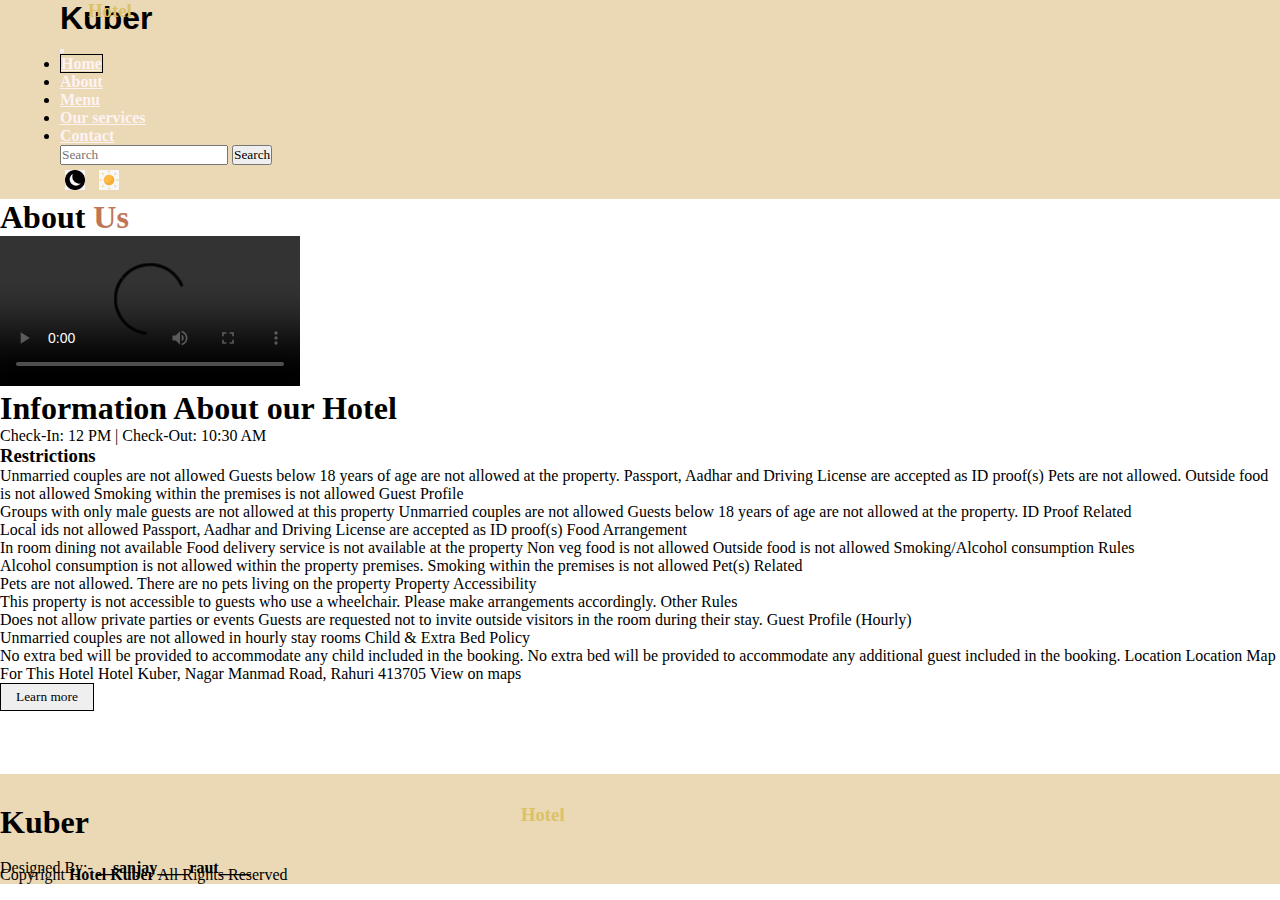
<file: about.html>
<!DOCTYPE html>
<html lang="en">

<head>
  <meta charset="utf-8">
  <meta name="viewport" content="width=device-width, initial-scale=1">

  <!-- Bootstrap CSS -->
  <link href="https://cdn.jsdelivr.net/npm/bootstrap@5.0.2/dist/css/bootstrap.min.css" rel="stylesheet"
    integrity="sha384-EVSTQN3/azprG1Anm3QDgpJLIm9Nao0Yz1ztcQTwFspd3yD65VohhpuuCOmLASjC" crossorigin="anonymous">


  <title>Kuber hotel ---</title>
  <link rel="stylesheet" href="style.css">
  <link rel="stylesheet" href="https://cdnjs.cloudflare.com/ajax/libs/font-awesome/6.5.1/css/all.min.css"
    integrity="sha512-DTOQO9RWCH3ppGqcWaEA1BIZOC6xxalwEsw9c2QQeAIftl+Vegovlnee1c9QX4TctnWMn13TZye+giMm8e2LwA=="
    crossorigin="anonymous" referrerpolicy="no-referrer">

</head>

<body class="body">

  <nav class="navbar navbar-expand-lg navbar-light ">
    <div class="container-fluid p-1">
      <div class="logo">
        <H3 class="Cafe mb-0 mt-0 py-0"
          style="position: absolute;left: 88px; color: rgb(219, 194, 101); font-weight: 600;">Hotel</H3>
        <H1 class=" mb-0 mt-3" style="font-weight: 600;  font-family: Verdana, Geneva, Tahoma, sans-serif;">Kuber</H1>
      </div>
      <button class="navbar-toggler" type="button" data-bs-toggle="collapse" data-bs-target="#navbarSupportedContent"
        aria-controls="navbarSupportedContent" aria-expanded="False" aria-label="Toggle navigation">
        <span> <i class="fa-solid fa-bars" style="color: white; size: 20px;"></i></span>
      </button>
      <div class="collapse navbar-collapse mx-4" id="navbarSupportedContent">
        <ul class="navbar-nav me-auto mb-2 mb-lg-0">
          <li class="nav-item mx-1">
            <a class="nav-link active" aria-current="page" href="index.html">Home</a>
          </li>
          <li class="nav-item mx-1">
            <a class="nav-link" href="about.html">About</a>
          </li>
          <li class="nav-item mx-1">
            <a class="nav-link" href="menu.html">Menu</a>
          </li>

          <li class="nav-item mx-1">
            <a class="nav-link" href="Ourservices.html">Our services</a>
          </li>
          <li class="nav-item mx-1">
            <a class="nav-link" href="contact.html">Contact</a>
          </li>
        </ul>
        <form class="d-flex">
          <input class="form-control me-2" type="search" placeholder="Search" aria-label="Search">
          <button class=" search-btn btn btn-outline-light" type="submit">Search</button>
        </form>
        <div>
          <img src="./imgs/moon.jpeg" height="20" style="margin: 5px; cursor: pointer;" class="theme-icon dark-theme"
            id="dark" onclick="darkmode()" />
          <img src="./imgs/day-mode.jpeg" height="20" style="margin: 5px; cursor: pointer;"
            class="theme-icon light-theme" id="light" onclick="lightmode()" />
        </div>
      </div>
    </div>
    </div>
    </div>
  </nav>


    <section id="about" style="background-color: #fff">
        <div class="container">
          <div class="row">
            <div class="col-lg-12">
              <h1 class="text-center pt-5 pb-3 display-5">About <span style="color:#BE7656;">Us</span></h1>
            </div>
            <div class="col-lg-6"> <video src=" C:\Users\shahaji waditke\Desktop\Kuber-Hotel\WhatsApp Video 2024-05-14 at 17.02.06_d62b7893.mp4 " controls></video></div>
            <div class="col-lg-5 mt-">
              <h1>Information About our Hotel</h1>
              <p>
                Check-In: 12 PM  |  

                Check-Out: 10:30 AM  </p>
                <p>
                <h3>Restrictions</h3>
                
                Unmarried couples are not allowed
                Guests below 18 years of age are not allowed at the property.
                Passport, Aadhar and Driving License are accepted as ID proof(s)
                Pets are not allowed.
                Outside food is not allowed
                Smoking within the premises is not allowed
                Guest Profile</p>
                <p>
                Groups with only male guests are not allowed at this property
                Unmarried couples are not allowed
                Guests below 18 years of age are not allowed at the property.
                ID Proof Related</p>
                
                <p>Local ids not allowed
                Passport, Aadhar and Driving License are accepted as ID proof(s)
                Food Arrangement</p>
                
                <p>In room dining not available
                Food delivery service is not available at the property
                Non veg food is not allowed
                Outside food is not allowed
                Smoking/Alcohol consumption Rules</p>
               <p>
                Alcohol consumption is not allowed within the property premises.
                Smoking within the premises is not allowed
                Pet(s) Related</p> 
                
               <p> Pets are not allowed.
                There are no pets living on the property
                Property Accessibility</p> 
                <p>
                This property is not accessible to guests who use a wheelchair. Please make arrangements accordingly.
                Other Rules</p> 
                <p>
                Does not allow private parties or events
                Guests are requested not to invite outside visitors in the room during their stay.
                Guest Profile (Hourly)</p> 
                <p>
                Unmarried couples are not allowed in hourly stay rooms
                Child & Extra Bed Policy</p> 
               <p> 
                No extra bed will be provided to accommodate any child included in the booking.
                No extra bed will be provided to accommodate any additional guest included in the booking.
                Location
                Location Map For This Hotel
                Hotel Kuber, Nagar Manmad Road, Rahuri 413705  View on maps
              </p>
              <button class="about-btn mt-2">Learn more</button>
            </div>
          </div>
        </div>
    
      </section>
      <section id="footer" style="background-color:  #ebd8b5;">
        <div class="container" style="position: relative;" >
          <div class="row d-flex justify-content-center">
            <div class="col-lg-6 text-center">
              <div class="logo">
                <H3 class="Cafe mb-0 mt-0 py-0" 
                style="position: absolute;left: 40.7vw; top:0px; color: rgb(219, 194, 101); font-weight: 600;">Hotel</H3>
                <H1 class=" mb-0 mt-3" style="font-weight: 600;">Kuber</H1>
               </div>
                <div class="icons pt-2" >
                  <i class="fa-brands fa-twitter  bg-dark" style="color: white; padding: 8px; border-radius: 7px; cursor: pointer;"></i>
                  <i class="fa-brands fa-instagram bg-dark" style="color: white; padding: 8px; border-radius: 7px; cursor: pointer;"></i>
                  <i class="fa-brands fa-facebook bg-dark" style="color: white; padding: 8px; border-radius: 7px; cursor: pointer;"></i>
                  <i class="fa-solid fa-envelope bg-dark" style="color: white; padding: 8px; border-radius: 7px; cursor: pointer;"></i>
                  <i class="fa-brands fa-pinterest bg-dark" style="color: white; padding: 8px; border-radius: 7px; cursor: pointer;"></i>
                </div>
                <p class=" pt-2">Designed By:- <strong>__sanjay____raut____</strong></p>
                <p class="small" style="margin-top: -11px;"> <i class="fa-regular fa-copyright"></i> Copyright <strong style="cursor: pointer;">Hotel Kuber</strong> All Rights Reserved</p>
            </div>
          </div>
        </div>
      </section>
    
    
      <script src=" https://cdn.jsdelivr.net/npm/bootstrap@5.0.2/dist/js/bootstrap.bundle.min.js"
        integrity="sha384-MrcW6ZMFYlzcLA8Nl+NtUVF0sA7MsXsP1UyJoMp4YLEuNSfAP+JcXn/tWtIaxVXM" crossorigin="anonymous">
        </script>
        <script src=" C:\Users\shahaji waditke\Desktop\Kuber-Hotel\java.js"></script>
    </body>
    
    </html>
</file>
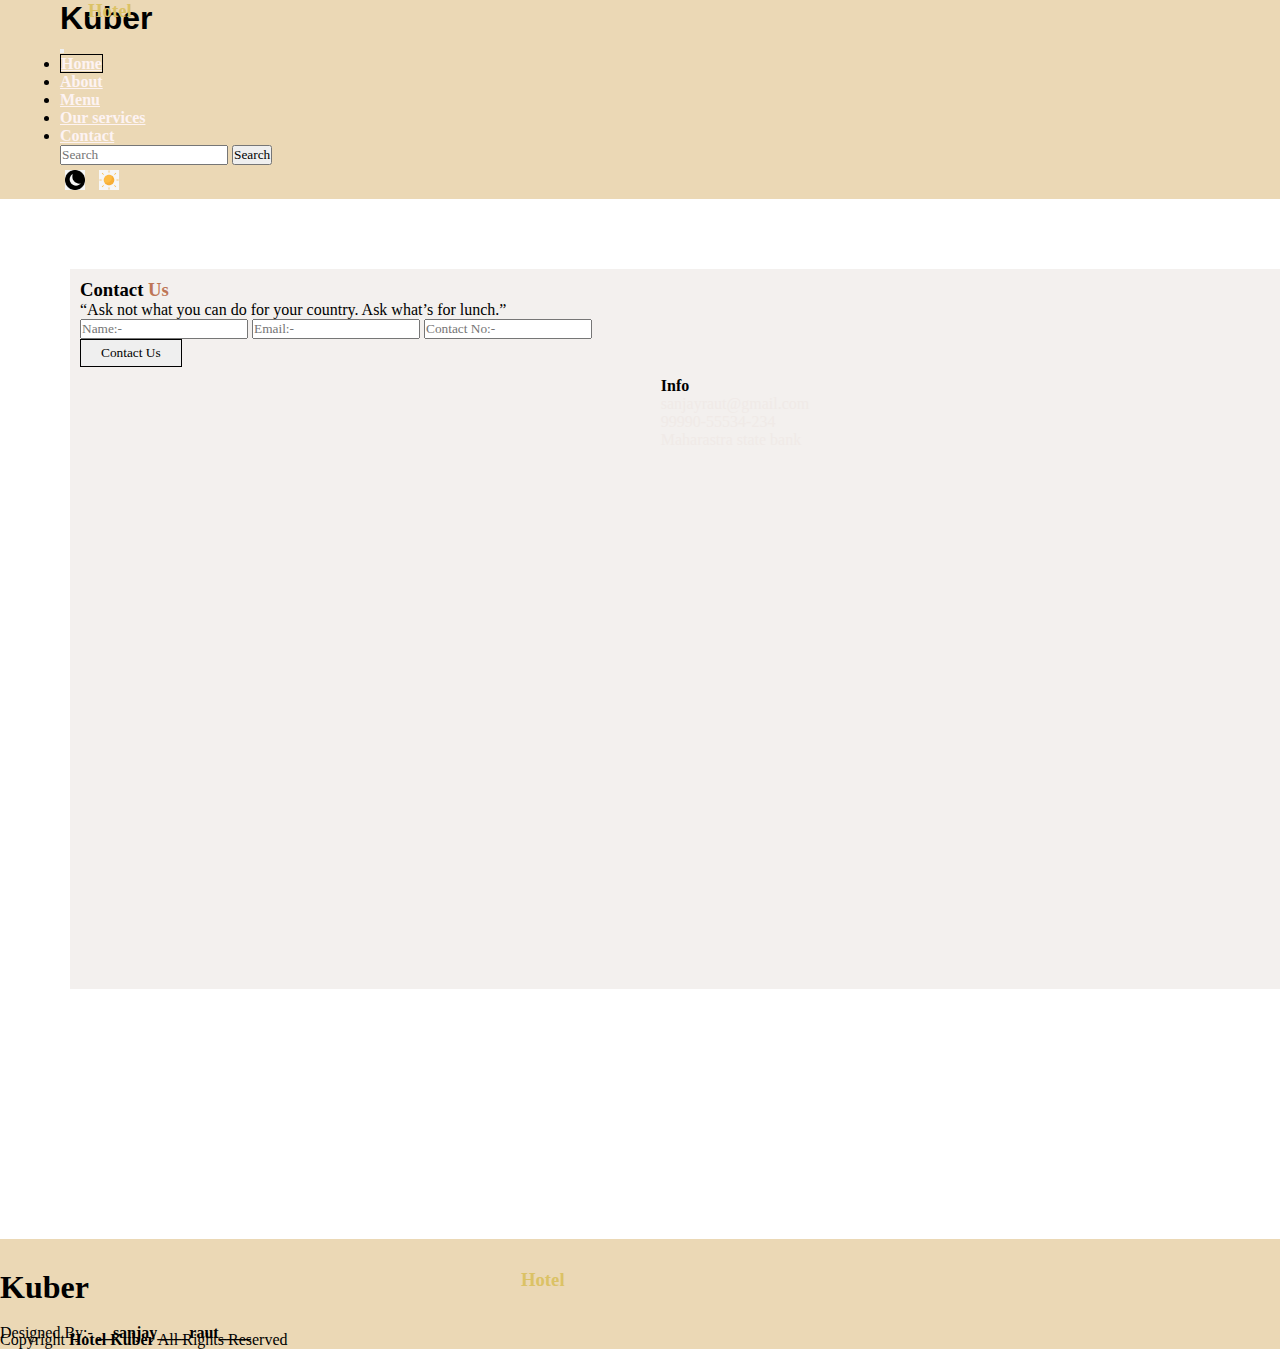
<file: contact.html>
<!DOCTYPE html>
<html lang="en">

<head>
  <meta charset="utf-8">
  <meta name="viewport" content="width=device-width, initial-scale=1">

  <!-- Bootstrap CSS -->
  <link href="https://cdn.jsdelivr.net/npm/bootstrap@5.0.2/dist/css/bootstrap.min.css" rel="stylesheet"
    integrity="sha384-EVSTQN3/azprG1Anm3QDgpJLIm9Nao0Yz1ztcQTwFspd3yD65VohhpuuCOmLASjC" crossorigin="anonymous">


  <title>Kuber hotel ---</title>
  <link rel="stylesheet" href="style.css">
  <link rel="stylesheet" href="https://cdnjs.cloudflare.com/ajax/libs/font-awesome/6.5.1/css/all.min.css"
    integrity="sha512-DTOQO9RWCH3ppGqcWaEA1BIZOC6xxalwEsw9c2QQeAIftl+Vegovlnee1c9QX4TctnWMn13TZye+giMm8e2LwA=="
    crossorigin="anonymous" referrerpolicy="no-referrer">

</head>

<body class="body">

  <nav class="navbar navbar-expand-lg navbar-light ">
    <div class="container-fluid p-1">
      <div class="logo">
        <H3 class="Cafe mb-0 mt-0 py-0"
          style="position: absolute;left: 88px; color: rgb(219, 194, 101); font-weight: 600;">Hotel</H3>
        <H1 class=" mb-0 mt-3" style="font-weight: 600;  font-family: Verdana, Geneva, Tahoma, sans-serif;">Kuber</H1>
      </div>
      <button class="navbar-toggler" type="button" data-bs-toggle="collapse" data-bs-target="#navbarSupportedContent"
        aria-controls="navbarSupportedContent" aria-expanded="False" aria-label="Toggle navigation">
        <span> <i class="fa-solid fa-bars" style="color: white; size: 20px;"></i></span>
      </button>
      <div class="collapse navbar-collapse mx-4" id="navbarSupportedContent">
        <ul class="navbar-nav me-auto mb-2 mb-lg-0">
          <li class="nav-item mx-1">
            <a class="nav-link active" aria-current="page" href="index.html">Home</a>
          </li>
          <li class="nav-item mx-1">
            <a class="nav-link" href="about.html">About</a>
          </li>
          <li class="nav-item mx-1">
            <a class="nav-link" href="menu.html">Menu</a>
          </li>

          <li class="nav-item mx-1">
            <a class="nav-link" href="Ourservices.html">Our services</a>
          </li>
          <li class="nav-item mx-1">
            <a class="nav-link" href="contact.html">Contact</a>
          </li>
         
        </ul>
        <form class="d-flex">
          <input class="form-control me-2" type="search" placeholder="Search" aria-label="Search">
          <button class=" search-btn btn btn-outline-light" type="submit">Search</button>
        </form>
        <div>
          <img src="./imgs/moon.jpeg" height="20" style="margin: 5px; cursor: pointer;" class="theme-icon dark-theme"
            id="dark" onclick="darkmode()" />
          <img src="./imgs/day-mode.jpeg" height="20" style="margin: 5px; cursor: pointer;"
            class="theme-icon light-theme" id="light" onclick="lightmode()" />
        </div>
      </div>
    </div>
    </div>
    </div>
  </nav>


<body>
<section id="contact">
    <div class="container">
      <div class="row ">
        <div class="col-lg-7" style="padding: 10px;" id="col1">
          <h3 class="mt-5">Contact <span style="color:  #BE7656;">Us</span></h3>
          <p>“Ask not what you can do for your country. Ask what’s for lunch.”</p>
         <div class="inp"> <input type="text" placeholder="Name:-" id="name" class="form-control mb-2" aria-label="default input example">
          <input type="text" placeholder="Email:-" id="email" class="form-control mb-2" aria-label="default input example" >
          <input type="number" placeholder="Contact No:-" id="phone" class="form-control mb-2" aria-label="default input example" ></div>
          <button class=" btn contact-btn mt-3" style="border: 1px solid black; padding: 5px 20px;" id="contact-list" onclick="submit()"> Contact Us</button>
        </div>
        <div class="col-lg-4 mt-5 bg-dark p-5 "style="display: flex; flex-direction: column;justify-self:center; " id="contact-black">
             <h4 class="text-white">Info</h4>
            <a href="#" style="text-decoration: none; color: #F0EAE7;"> <i class="fa-solid fa-envelope-circle-check"></i> sanjayraut@gmail.com</a>
            <a href="#" style="text-decoration: none; color: #F0EAE7;"> <i class="fa-solid fa-phone"></i> 99990-55534-234</a>
            <a href="#" style="text-decoration: none; color: #F0EAE7;"> <i class="fa-solid fa-phone"></i> Maharastra state bank</a>
        </div>
      </div>
    </div>
  </section>
  <section id="footer" style="background-color:  #ebd8b5;">
    <div class="container" style="position: relative;" >
      <div class="row d-flex justify-content-center">
        <div class="col-lg-6 text-center">
          <div class="logo">
            <H3 class="Cafe mb-0 mt-0 py-0" 
            style="position: absolute;left: 40.7vw; top:0px; color: rgb(219, 194, 101); font-weight: 600;">Hotel</H3>
            <H1 class=" mb-0 mt-3" style="font-weight: 600;">Kuber</H1>
           </div>
            <div class="icons pt-2" >
              <i class="fa-brands fa-twitter  bg-dark" style="color: white; padding: 8px; border-radius: 7px; cursor: pointer;"></i>
              <i class="fa-brands fa-instagram bg-dark" style="color: white; padding: 8px; border-radius: 7px; cursor: pointer;"></i>
              <i class="fa-brands fa-facebook bg-dark" style="color: white; padding: 8px; border-radius: 7px; cursor: pointer;"></i>
              <i class="fa-solid fa-envelope bg-dark" style="color: white; padding: 8px; border-radius: 7px; cursor: pointer;"></i>
              <i class="fa-brands fa-pinterest bg-dark" style="color: white; padding: 8px; border-radius: 7px; cursor: pointer;"></i>
            </div>
            <p class=" pt-2">Designed By:- <strong>__sanjay____raut____</strong></p>
            <p class="small" style="margin-top: -11px;"> <i class="fa-regular fa-copyright"></i> Copyright <strong style="cursor: pointer;">Hotel Kuber</strong> All Rights Reserved</p>
        </div>
      </div>
    </div>
  </section>


  <script src=" https://cdn.jsdelivr.net/npm/bootstrap@5.0.2/dist/js/bootstrap.bundle.min.js"
    integrity="sha384-MrcW6ZMFYlzcLA8Nl+NtUVF0sA7MsXsP1UyJoMp4YLEuNSfAP+JcXn/tWtIaxVXM" crossorigin="anonymous">
    </script>
    <script src=" C:\Users\shahaji waditke\Desktop\Kuber-Hotel\java.js"></script>
</body>

</html>




</body>
</file>
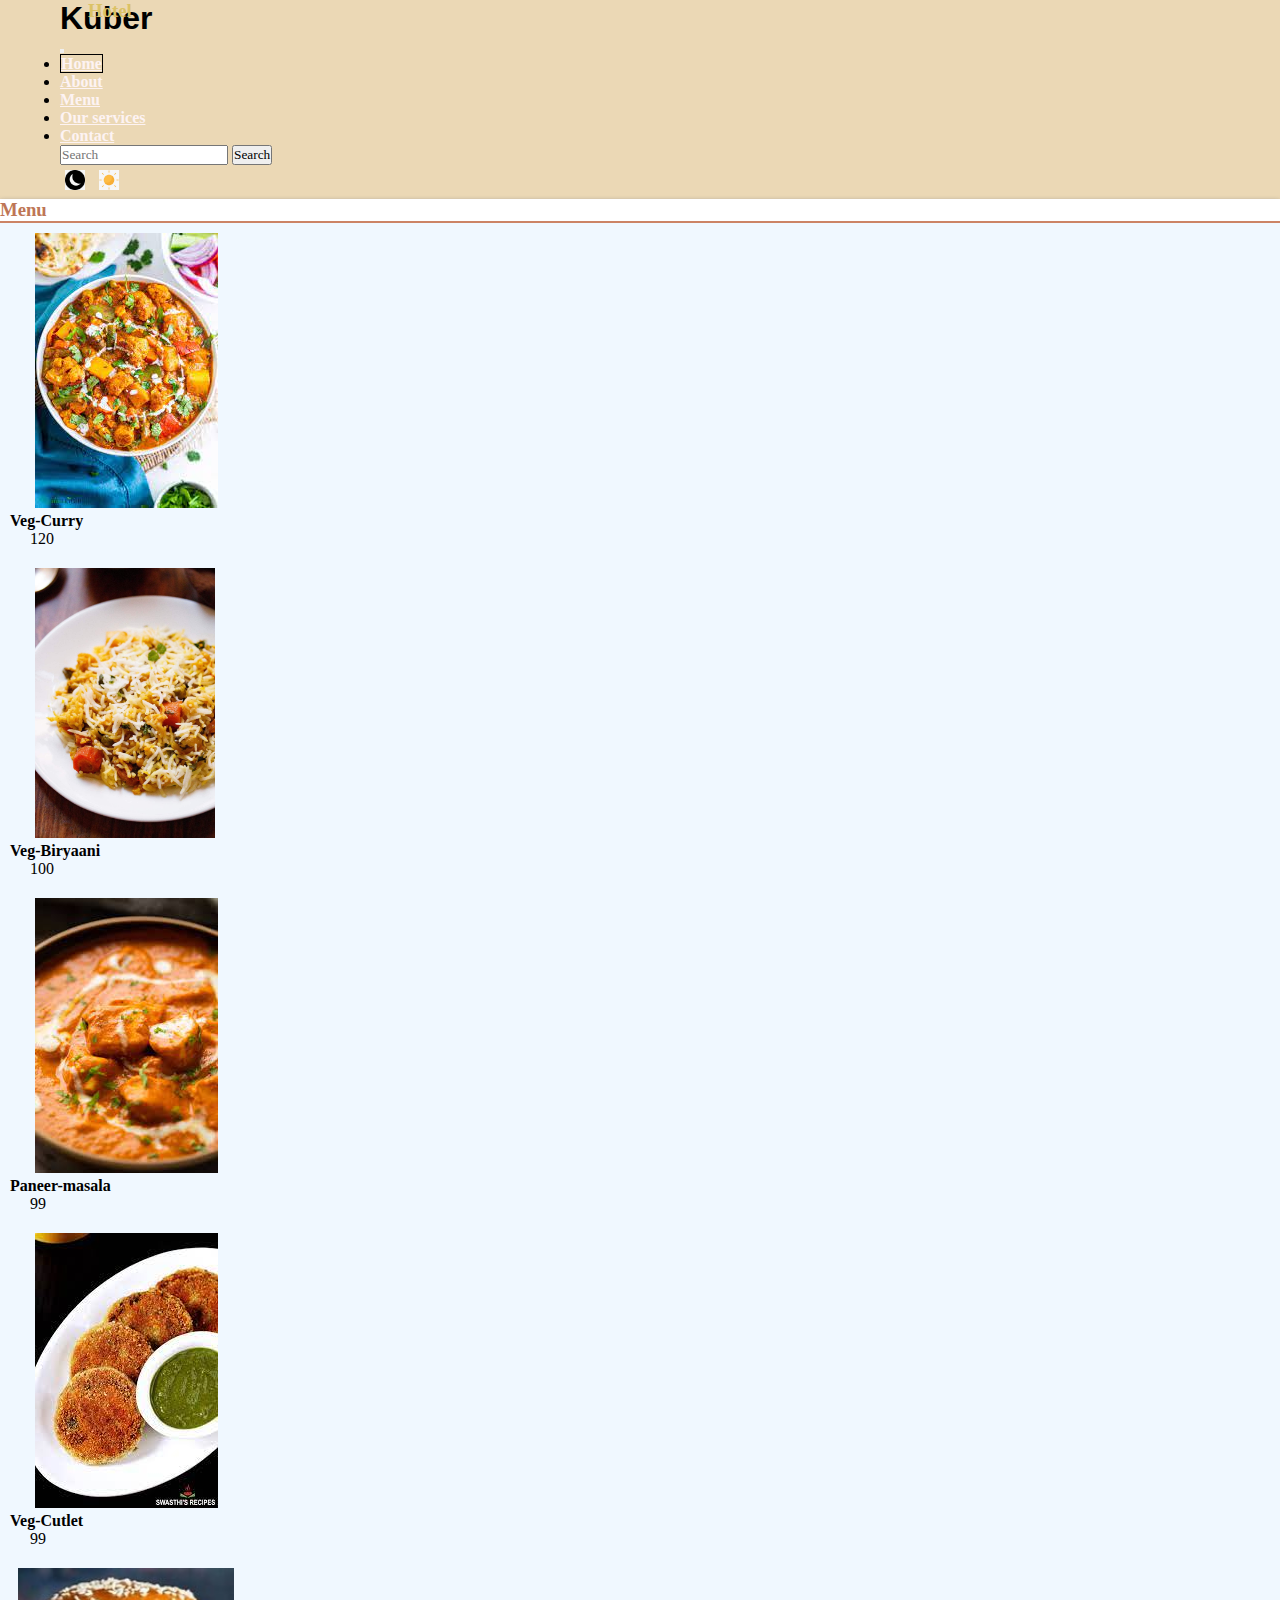
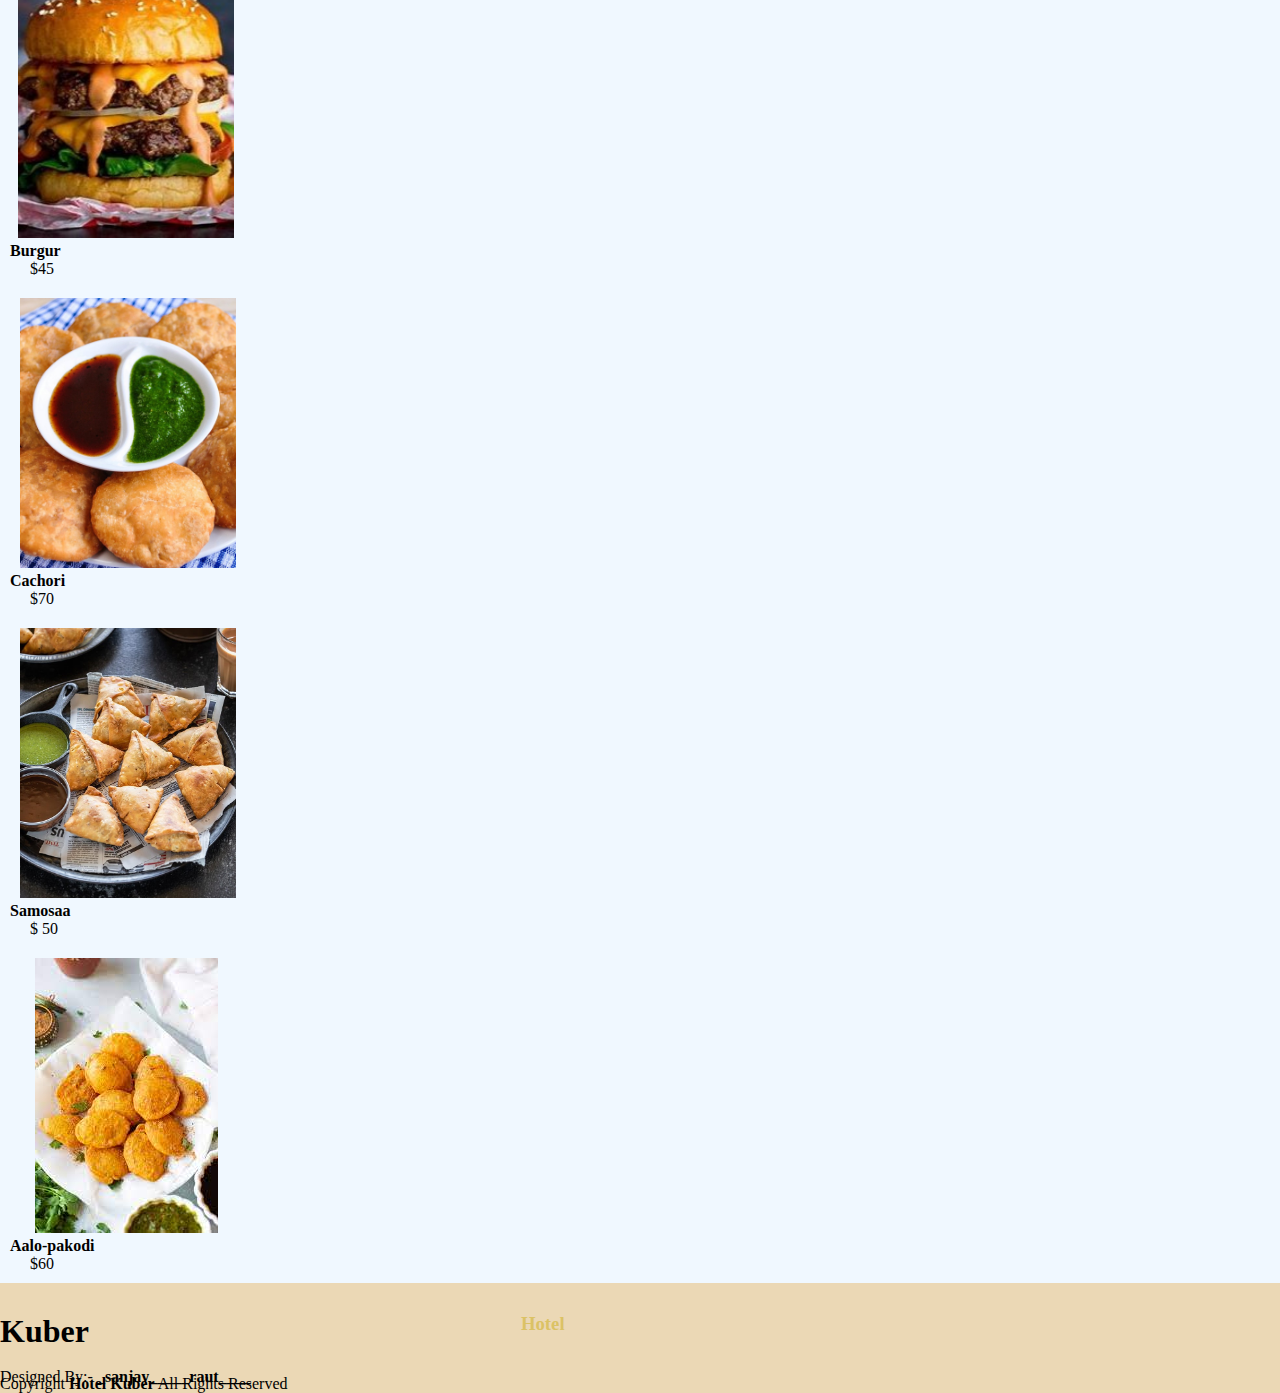
<file: menu.html>
<!DOCTYPE html>
<html lang="en">

<head>
  <meta charset="utf-8">
  <meta name="viewport" content="width=device-width, initial-scale=1">

  <!-- Bootstrap CSS -->
  <link href="https://cdn.jsdelivr.net/npm/bootstrap@5.0.2/dist/css/bootstrap.min.css" rel="stylesheet"
    integrity="sha384-EVSTQN3/azprG1Anm3QDgpJLIm9Nao0Yz1ztcQTwFspd3yD65VohhpuuCOmLASjC" crossorigin="anonymous">


  <title>Kuber hotel ---</title>
  <link rel="stylesheet" href="style.css">
  <link rel="stylesheet" href="https://cdnjs.cloudflare.com/ajax/libs/font-awesome/6.5.1/css/all.min.css"
    integrity="sha512-DTOQO9RWCH3ppGqcWaEA1BIZOC6xxalwEsw9c2QQeAIftl+Vegovlnee1c9QX4TctnWMn13TZye+giMm8e2LwA=="
    crossorigin="anonymous" referrerpolicy="no-referrer">

</head>

<body class="body">
  <nav class="navbar navbar-expand-lg navbar-light ">
    <div class="container-fluid p-1">
      <div class="logo">
        <H3 class="Cafe mb-0 mt-0 py-0"
          style="position: absolute;left: 88px; color: rgb(219, 194, 101); font-weight: 600;">Hotel</H3>
        <H1 class=" mb-0 mt-3" style="font-weight: 600;  font-family: Verdana, Geneva, Tahoma, sans-serif;">Kuber</H1>
      </div>
      <button class="navbar-toggler" type="button" data-bs-toggle="collapse" data-bs-target="#navbarSupportedContent"
        aria-controls="navbarSupportedContent" aria-expanded="False" aria-label="Toggle navigation">
        <span> <i class="fa-solid fa-bars" style="color: white; size: 20px;"></i></span>
      </button>
      <div class="collapse navbar-collapse mx-4" id="navbarSupportedContent">
        <ul class="navbar-nav me-auto mb-2 mb-lg-0">
          <li class="nav-item mx-1">
            <a class="nav-link active" aria-current="page" href="index.html">Home</a>
          </li>
          <li class="nav-item mx-1">
            <a class="nav-link" href="about.html">About</a>
          </li>
          <li class="nav-item mx-1">
            <a class="nav-link" href="menu.html">Menu</a>
          </li>

          <li class="nav-item mx-1">
            <a class="nav-link" href="Ourservices.html">Our services</a>
          </li>
          <li class="nav-item mx-1">
            <a class="nav-link" href="contact.html">Contact</a>
          </li>
        </ul>
        <form class="d-flex">
          <input class="form-control me-2" type="search" placeholder="Search" aria-label="Search">
          <button class=" search-btn btn btn-outline-light" type="submit">Search</button>
        </form>
        <div>
          <img src="./imgs/moon.jpeg" height="20" style="margin: 5px; cursor: pointer;" class="theme-icon dark-theme"
            id="dark" onclick="darkmode()" />
          <img src="./imgs/day-mode.jpeg" height="20" style="margin: 5px; cursor: pointer;"
            class="theme-icon light-theme" id="light" onclick="lightmode()" />
        </div>
      </div>
    </div>
    </div>
    </div>
  </nav>
  
  <section id="menu" style=" box-shadow: 0px 2px 5px gray;">

    <div class="container">
      <div class="row">
        <div class="col-lg-12">
          <H3 class="text-center display-5 mt-5" style="color: #BE7656;">Menu</H3>
          <div class="line mb-4 " style="background-color:#cc8465; width: 100%; height: 2px;"></div>
        </div>

      </div>
      <div class="row p-3">
        <div class="col-lg-3 col-sm-6 mb-2">
          <div class="menu-card">
            <img src="./imgs/veg/veg-curry.jpeg" style="margin-left: 25px;" class="img-fluid" alt="#">
            <div class="rating text-center" style="color: orange;">
              <i class="fa-solid fa-star"></i>
              <i class="fa-solid fa-star"></i>
              <i class="fa-solid fa-star"></i>
              <i class="fa-solid fa-star"></i>
              <i class="fa-regular fa-star"></i>
            </div>
            <a href="#" style="color: black; text-decoration: none;">
              <h4 class="text-center mb-3 mt-2">Veg-Curry</h4>
            </a>
            <div class="base d-flex">
              <div class="prize"> 120</div>
              <div class="cart" onclick="addtocart()"><i class="fa-solid fa-cart-shopping"></i></div>
            </div>
          </div>
        </div>
        <div class="col-lg-3 col-sm-6 mb-2">
          <div class="menu-card">
            <img src="./imgs/veg/veg biryani.jpg" style="height: 270px; margin-left: 25px;" class="img-fluid" alt="#">
            <div class="rating text-center" style="color: orange;">
              <i class="fa-solid fa-star"></i>
              <i class="fa-solid fa-star"></i>
              <i class="fa-solid fa-star"></i>
              <i class="fa-solid fa-star"></i>
              <i class="fa-regular fa-star"></i>
            </div>
            <a href="#" style="color: black; text-decoration: none;">
              <h4 class="text-center mb-3 mt-2">Veg-Biryaani</h4>
            </a>
            <div class="base d-flex">
              <div class="prize"> 100 </div>
              <div class="cart" onclick="addtocart()"><i class="fa-solid fa-cart-shopping"></i></div>
            </div>
          </div>
        </div>
        <div class="col-lg-3 col-sm-6 mb-2">
          <div class="menu-card">
            <img src="imgs/veg/butter-panner-masala.jpeg"  style="margin-left: 25px;" class="img-fluid" alt="#">
            <div class="rating text-center" style="color: orange;">
              <i class="fa-solid fa-star"></i>
              <i class="fa-solid fa-star"></i>
              <i class="fa-solid fa-star"></i>
              <i class="fa-solid fa-star"></i>
              <i class="fa-regular fa-star"></i>
            </div>
            <a href="#" style="color: black; text-decoration: none;">
              <h4 class="text-center mb-3 mt-2">Paneer-masala</h4>
            </a>
            <div class="base d-flex">
              <div class="prize"> 99 </div>
              <div class="cart" onclick="addtocart()"><i class="fa-solid fa-cart-shopping"></i></div>
            </div>
          </div>
        </div>
        <div class="col-lg-3 col-sm-6  mb-2">
          <div class="menu-card">
            <img src="./imgs/veg/veg-cutlet.jpeg" style="margin-left: 25px;" class="img-fluid" alt="#">
            <div class="rating text-center" style="color: orange;">
              <i class="fa-solid fa-star"></i>
              <i class="fa-solid fa-star"></i>
              <i class="fa-solid fa-star"></i>
              <i class="fa-solid fa-star"></i>
              <i class="fa-regular fa-star"></i>
            </div>
            <a href="#" style="color: black; text-decoration: none;">
              <h4 class="text-center mb-3 mt-2">Veg-Cutlet</h4>
            </a>
            <div class="base d-flex">
              <div class="prize"> 99 </div>
              <div class="cart" onclick="addtocart()"><i class="fa-solid fa-cart-shopping"></i></div>
            </div>
          </div>
        </div>
        <div class="col-lg-3 col-sm-6 mt-2">
          <div class="menu-card">
            <img src="./imgs/street-food/BURGER.jpg" style= "height: 270px; margin-left: 8px;" class="img-fluid" alt="#">
            
            <div class="rating text-center" style="color: orange;">
              <i class="fa-solid fa-star"></i>
              <i class="fa-solid fa-star"></i>
              <i class="fa-solid fa-star"></i>
              <i class="fa-solid fa-star"></i>
              <i class="fa-regular fa-star" mt-3></i>
            </div>
            <a href="#" style="color: black; text-decoration: none;">
              <h4 class="text-center mb-3 mt-2">Burgur</h4>
            </a>
            <div class="base d-flex">
              <div class="prize">$45</div>
              <div class="cart" onclick="addtocart()"><i class="fa-solid fa-cart-shopping"></i></div>
            </div>
          </div>
        </div>
        <div class="col-lg-3 col-sm-6 mt-2">
          <div class="menu-card">
            <img src="imgs/street-food/cachori.jpg" style="height: 270px; margin-left: 10px;" class="img-fluid" alt="#">
            <div class="rating text-center" style="color: orange;">
              <i class="fa-solid fa-star"></i>
              <i class="fa-solid fa-star"></i>
              <i class="fa-solid fa-star"></i>
              <i class="fa-solid fa-star"></i>
              <i class="fa-regular fa-star"></i>
            </div>
            <a href="#" style="color: black; text-decoration: none;">
              <h4 class="text-center mb-3 mt-2">Cachori</h4>
            </a>
            <div class="base d-flex">
              <div class="prize">$70</div>
              <div class="cart" onclick="addtocart()"><i class="fa-solid fa-cart-shopping"></i></div>
            </div>
          </div>
        </div>
        <div class="col-lg-3 col-sm-6 mt-2">
          <div class="menu-card">
            <img src="imgs/street-food/samosaa.jpg"  style="height: 270px; margin-left: 10px;" class="img-fluid" alt="#">
            <div class="rating text-center" style="color: orange;">
              <i class="fa-solid fa-star"></i>
              <i class="fa-solid fa-star"></i>
              <i class="fa-solid fa-star"></i>
              <i class="fa-solid fa-star"></i>
              <i class="fa-regular fa-star"></i>
            </div>
            <a href="#" style="color: black; text-decoration: none;">
              <h4 class="text-center mb-3 mt-2">Samosaa</h4>
            </a>
            <div class="base d-flex">
              <div class="prize">$ 50</div>
              <div class="cart" onclick="addtocart()"><i class="fa-solid fa-cart-shopping"></i></div>
            </div>
          </div>
        </div>
        <div class="col-lg-3 col-sm-6 mt-2 mb-5">
          <div class="menu-card">
            <img src="./imgs/veg/aalu-pakodi.jpeg" style="margin-left: 25px;" class="img-fluid" alt="#">
            <div class="rating text-center" style="color: orange;">
              <i class="fa-solid fa-star"></i>
              <i class="fa-solid fa-star"></i>
              <i class="fa-solid fa-star"></i>
              <i class="fa-solid fa-star"></i>
              <i class="fa-regular fa-star"></i>
            </div>
            <a href="#" style="color: black; text-decoration: none;">
              <h4 class="text-center mb-3 mt-2">Aalo-pakodi</h4>
            </a>
            <div class="base d-flex">
              <div class="prize">$60</div>
              <div class="cart" onclick="addtocart()"><i class="fa-solid fa-cart-shopping"></i></div>
            </div>
          </div>
        </div>
      </div>
    </div>
  </section>
  <section id="footer" style="background-color:   #ebd8b5;">
    <div class="container" style="position: relative;">
      <div class="row d-flex justify-content-center">
        <div class="col-lg-6 text-center">
          <div class="logo">
            <H3 class="Cafe mb-0 mt-0 py-0"
              style="position: absolute;left: 40.7vw; top:0px; color: rgb(219, 194, 101); font-weight: 600;">Hotel</H3>
            <H1 class=" mb-0 mt-3" style="font-weight: 600;">Kuber</H1>
          </div>
          <div class="icons pt-2">
            <i class="fa-brands fa-twitter  bg-dark"
              style="color: white; padding: 8px; border-radius: 7px; cursor: pointer;"></i>
            <i class="fa-brands fa-instagram bg-dark"
              style="color: white; padding: 8px; border-radius: 7px; cursor: pointer;"></i>
            <i class="fa-brands fa-facebook bg-dark"
              style="color: white; padding: 8px; border-radius: 7px; cursor: pointer;"></i>
            <i class="fa-solid fa-envelope bg-dark"
              style="color: white; padding: 8px; border-radius: 7px; cursor: pointer;"></i>
            <i class="fa-brands fa-pinterest bg-dark"
              style="color: white; padding: 8px; border-radius: 7px; cursor: pointer;"></i>
          </div>
          <p class=" pt-2">Designed By:- <strong>_sanjay_____raut____</strong></p>
          <p class="small" style="margin-top: -11px;"> <i class="fa-regular fa-copyright"></i> Copyright <strong
              style="cursor: pointer;">Hotel Kuber</strong> All Rights Reserved</p>
        </div>
      </div>
    </div>
  </section>

  <script src=" https://cdn.jsdelivr.net/npm/bootstrap@5.0.2/dist/js/bootstrap.bundle.min.js"
    integrity="sha384-MrcW6ZMFYlzcLA8Nl+NtUVF0sA7MsXsP1UyJoMp4YLEuNSfAP+JcXn/tWtIaxVXM" crossorigin="anonymous">
    </script>
  <script src="C:\Users\shahaji waditke\Desktop\Kuber-Hotel\java.js "></script>
</body>

</html>
</file>
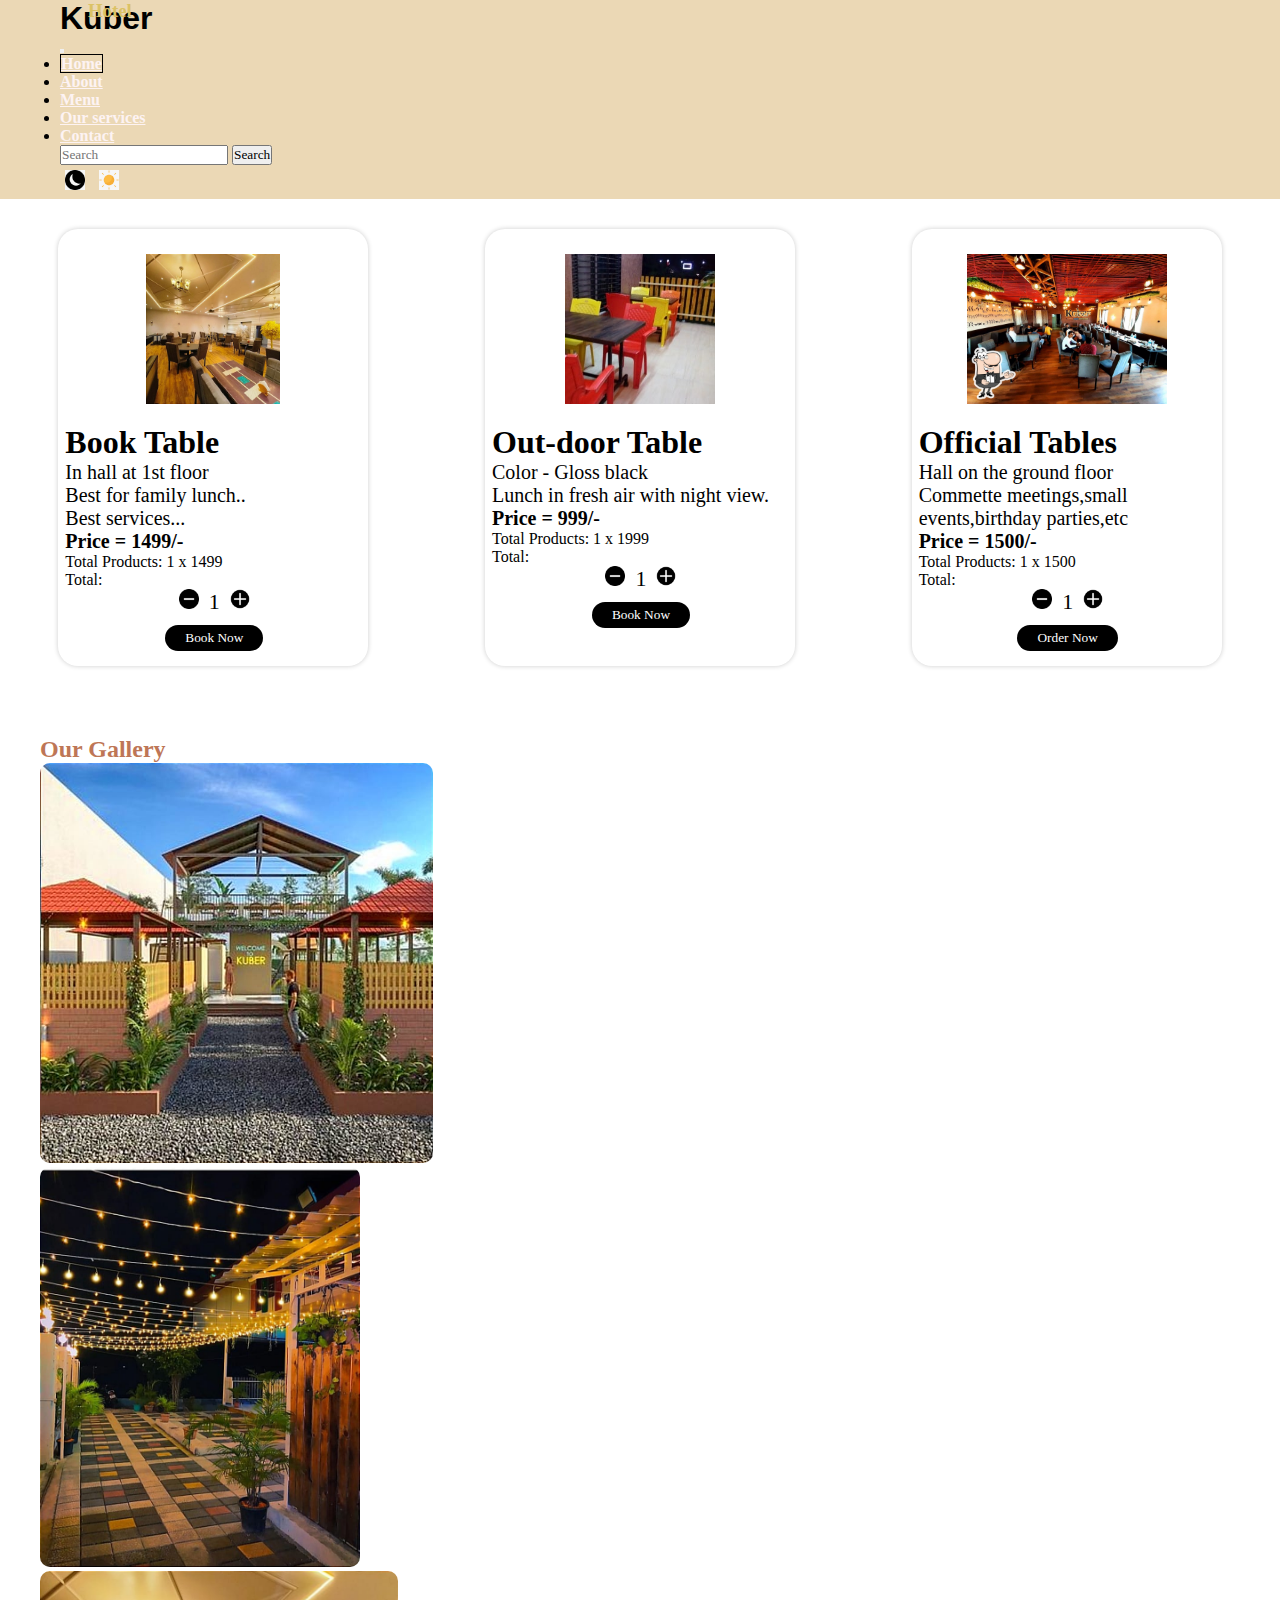
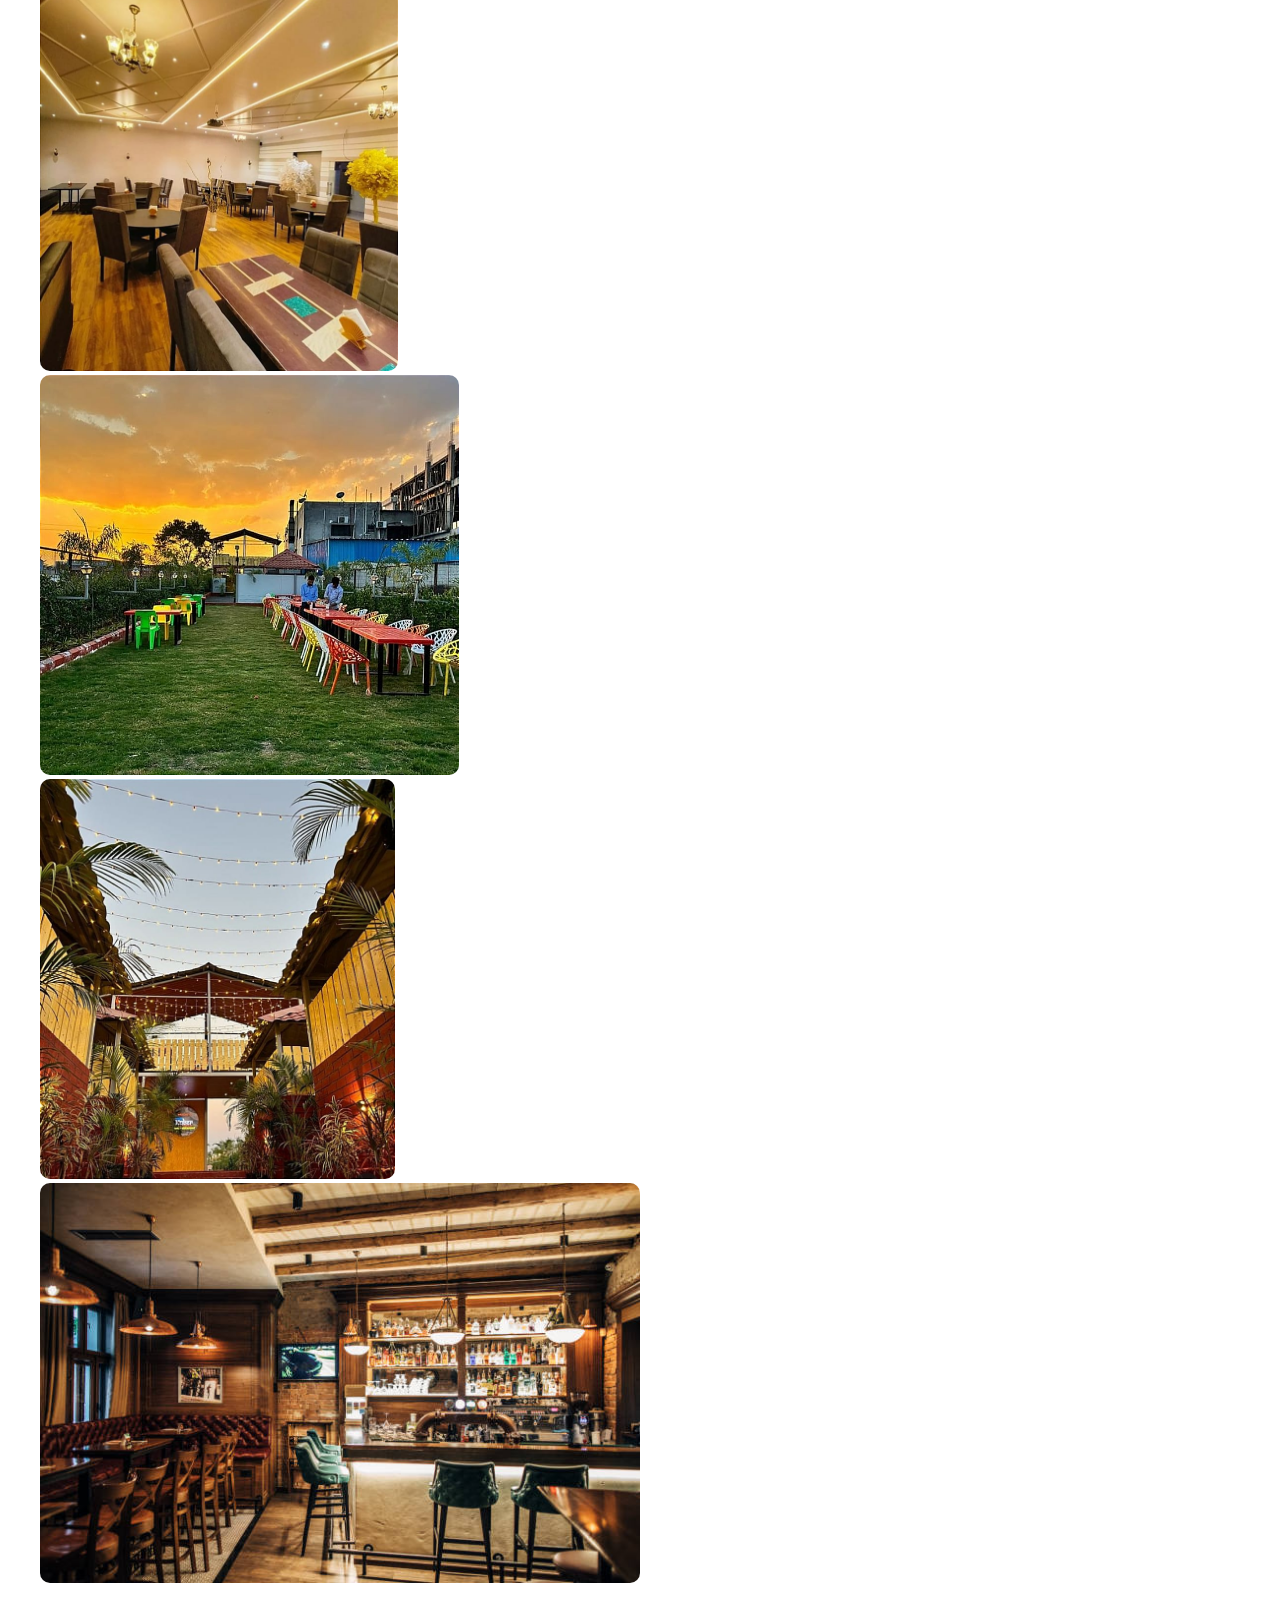
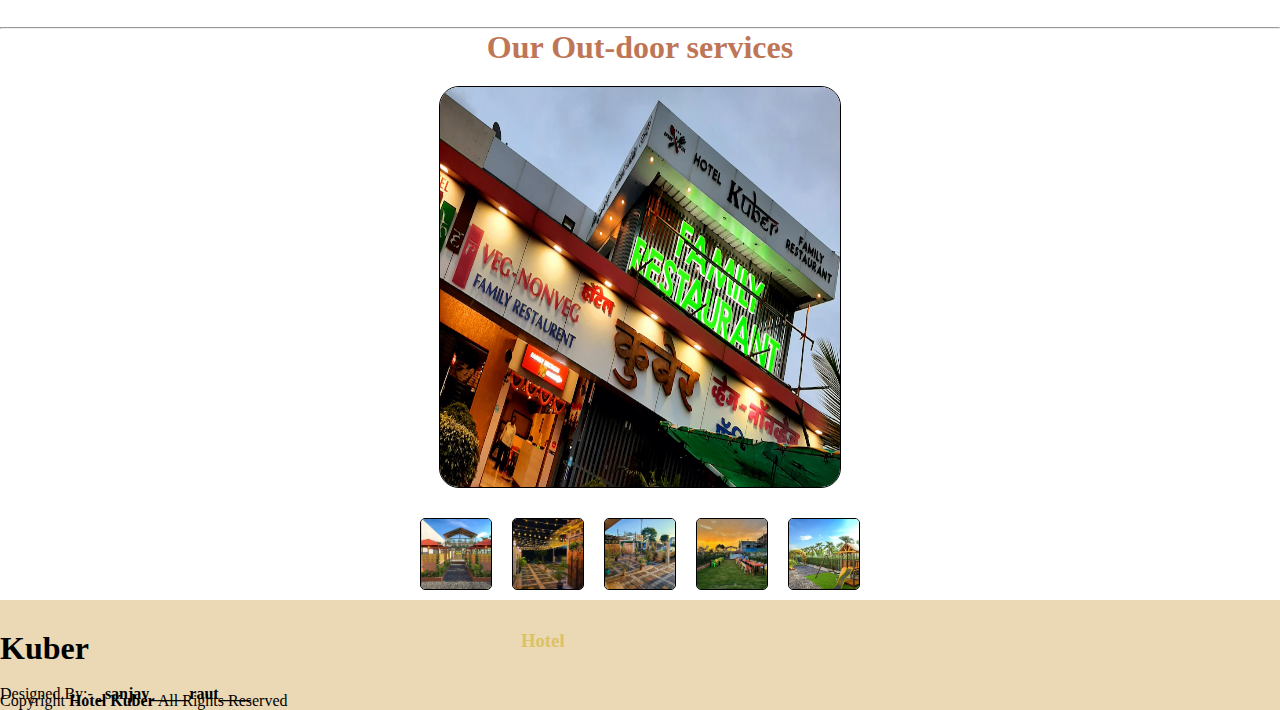
<file: Ourservices.html>
<!DOCTYPE html>
<html lang="en">

<head>
  <meta charset="utf-8">
  <meta name="viewport" content="width=device-width, initial-scale=1">

  <!-- Bootstrap CSS -->
  <link href="https://cdn.jsdelivr.net/npm/bootstrap@5.0.2/dist/css/bootstrap.min.css" rel="stylesheet"
    integrity="sha384-EVSTQN3/azprG1Anm3QDgpJLIm9Nao0Yz1ztcQTwFspd3yD65VohhpuuCOmLASjC" crossorigin="anonymous">


  <title>Kuber hotel ---</title>
  <link rel="stylesheet" href="style.css">
  <link rel="stylesheet" href="https://cdnjs.cloudflare.com/ajax/libs/font-awesome/6.5.1/css/all.min.css"
    integrity="sha512-DTOQO9RWCH3ppGqcWaEA1BIZOC6xxalwEsw9c2QQeAIftl+Vegovlnee1c9QX4TctnWMn13TZye+giMm8e2LwA=="
    crossorigin="anonymous" referrerpolicy="no-referrer">

</head>
<body class="body">
  <nav class="navbar navbar-expand-lg navbar-light ">
    <div class="container-fluid p-1">
      <div class="logo">
        <H3 class="Cafe mb-0 mt-0 py-0"
          style="position: absolute;left: 88px; color: rgb(219, 194, 101); font-weight: 600;">Hotel</H3>
        <H1 class=" mb-0 mt-3" style="font-weight: 600;  font-family: Verdana, Geneva, Tahoma, sans-serif;">Kuber</H1>
      </div>
      <button class="navbar-toggler" type="button" data-bs-toggle="collapse" data-bs-target="#navbarSupportedContent"
        aria-controls="navbarSupportedContent" aria-expanded="False" aria-label="Toggle navigation">
        <span> <i class="fa-solid fa-bars" style="color: white; size: 20px;"></i></span>
      </button>
      <div class="collapse navbar-collapse mx-4" id="navbarSupportedContent">
        <ul class="navbar-nav me-auto mb-2 mb-lg-0">
          <li class="nav-item mx-1">
            <a class="nav-link active" aria-current="page" href="index.html">Home</a>
          </li>
          <li class="nav-item mx-1">
            <a class="nav-link" href="about.html">About</a>
          </li>
          <li class="nav-item mx-1">
            <a class="nav-link" href="menu.html">Menu</a>
          </li>

          <li class="nav-item mx-1">
            <a class="nav-link" href="Ourservices.html">Our services</a>
          </li>
          <li class="nav-item mx-1">
            <a class="nav-link" href="contact.html">Contact</a>
          </li>
         
        </ul>
        <form class="d-flex">
          <input class="form-control me-2" type="search" placeholder="Search" aria-label="Search">
          <button class=" search-btn btn btn-outline-light" type="submit">Search</button>
        </form>
        <div>
          <img src="./imgs/moon.jpeg" height="20" style="margin: 5px; cursor: pointer;" class="theme-icon dark-theme"
            id="dark" onclick="darkmode()" />
          <img src="./imgs/day-mode.jpeg" height="20" style="margin: 5px; cursor: pointer;"
            class="theme-icon light-theme" id="light" onclick="lightmode()" />
        </div>
      </div>
    </div>
    </div>
    </div>
  </nav>

  <section>
    <div class="main-division">
      <div class="product-card">
          <img src="./imgs/res6.jpg" class="bag-img" />
          <div class="card-body">
              <h1> Book Table</h1>
              <p class="pro-discription">
                  In hall at 1st floor<br />
                  Best for family lunch..<br />
                  Best services...
              </p>
              <p class="product-price">
                  Price = 1499/-
              </p>
              <p id="show-quantity">Total Products: 1 x 1499</p>
              <p id="show-total">Total:</p>
              <div class="quantity-btn-container">
                  <img src="./imgs/minus.png" class="btn-quantity"
                      onclick="dec()" />
                  <span class="quantity-text" id="quantity-text">1</span>
                  <img src="./imgs/add.png" class="btn-quantity"
                      onclick=" inc()" />
              </div>
              <button type="button" class="btn-buy"> Book Now</button>
          </div>
      </div>
      <div class="product-card">
          <img src="./imgs/res15.jpg" class="bag-img" />
          <div class="card-body">
              <h1> Out-door Table</h1>
              <p class="pro-discription">
                  Color - Gloss black<br />
                  Lunch in fresh air with night view.
              </p>
              <p class="product-price">
                  Price = 999/-
              </p>
              <p id="show-quantity0">Total Products: 1 x 1999</p>
              <p id="show-total0">Total:</p>
              <div class="quantity-btn-container">
                  <img src="./imgs/minus.png" class="btn-quantity"
                      onclick="dec1()" />
                  <span class="quantity-text" id="quantity-text0">1</span>
                  <img src="./imgs/add.png" class="btn-quantity"
                      onclick=" inc1()" />
              </div>
              <button type="button" class="btn-buy"> Book Now</button>
          </div>
      </div>

      <div class="product-card">
          <img src="./imgs/res14.jpg" class="bag-img" />
          <div class="card-body">
              <h1>Official Tables </h1>
              <p class="pro-discription">
                  Hall on the ground floor<br />
                  Commette meetings,small events,birthday parties,etc </p>
              <p class="product-price">
                  Price = 1500/-
              </p>
              <p id="show-quantity1">Total Products: 1 x 1500</p>
              <p id="show-total1">Total:</p>
              <div class="quantity-btn-container">
                  <img src="./imgs/minus.png" class="btn-quantity"
                      onclick="dec2()" />
                  <span class="quantity-text" id="quantity-text1">1</span>
                  <img src="./imgs/add.png" class="btn-quantity"
                      onclick=" inc2()" />
              </div>
              <button type="button" class="btn-buy"> Order Now</button>
          </div>
      </div>
  </div>
</section>
  <section id="gallary" style="display: flex; padding: 40px;  align-items: center; color: #BE7656;">
    <div class="container">
      <div class="row">
        <div class="col-lg-12">
          <h2 class="text-center display-5 mt-0 mb-5">Our <span style="color: #BE7656;">Gallery</span></h2>
        </div>
      </div>
      <div class="row " >
        <div class="col-lg-4 col-sm-12">
          <div class="img1 mb-2">
            <img src="imgs/res9.jpg" class="img-fluid" style="border-radius: 10px; cursor: alias; height: 400px;" alt="">
          </div>
        </div>
        <div class="col-lg-4">
          <div class="img1 mb-2">
            <img src="imgs/res4.jpg" class="img-fluid" style="border-radius: 10px; cursor: alias; height: 400px;" alt="">
          </div>
        </div>
        <div class="col-lg-4">
          <div class="img1 mb-2">
            <img src="imgs/res6.jpg" class="img-fluid" style="border-radius: 10px; cursor: alias; height: 400px;" alt="">
          </div>
        </div>
        <div class="col-lg-4">
          <div class="img1 mb-2">
            <img src="imgs/res11.jpg" class="img-fluid" style="border-radius: 10px; cursor: alias; height: 400px;" alt="">
          </div>
        </div>
        <div class="col-lg-4">
          <div class="img1 mb-2">
            <img src="imgs/res10.jpg" class="img-fluid" style="border-radius: 10px; cursor: alias; height: 400px;" alt="">
          </div>
        </div>
        <div class="col-lg-4 mb-2">
          <div class="img1 ">
            <img src="imgs/image6.png" class="img-fluid" style="border-radius: 10px; cursor: alias; height: 400px;" alt="">
          </div>
        </div>
      </div>
    </div>
    </div>
  </section>
  <hr/>
<section>
<div class="first col-lg-12  col-lg-4 ">
  <h1 class="heading" style="color: #BE7656;">Our Out-door services</h1>
  <img src="./imgs/res1.jpg" id="main-img" class="main-img"/>
  <div class="product-img-container">
       <img src="./imgs/res9.jpg" class="product-image" onclick="changeImage('./imgs/res9.jpg')"/>
       <img src="./imgs/res4.jpg" class="product-image" onclick="changeImage('./imgs/res4.jpg')"/>
       <img src="./imgs/res5.jpg" class="product-image" onclick="changeImage('./imgs/res5.jpg')"/>
       <img src="./imgs/res11.jpg" class="product-image" onclick="changeImage('./imgs/res11.jpg')"/>
       <img src="./imgs/res8.jpg" class="product-image" onclick="changeImage('./imgs/res8.jpg')"/>
  </div>
</div>
</section>

  <section id="footer" style="background-color:  #ebd8b5;">
    <div class="container" style="position: relative;" >
      <div class="row d-flex justify-content-center">
        <div class="col-lg-6 text-center">
          <div class="logo">
            <H3 class="Cafe mb-0 mt-0 py-0" 
            style="position: absolute;left: 40.7vw; top:0px; color: rgb(219, 194, 101); font-weight: 600;">Hotel</H3>
            <H1 class=" mb-0 mt-3" style="font-weight: 600;">Kuber</H1>
           </div>
            <div class="icons pt-2" >
              <i class="fa-brands fa-twitter  bg-dark" style="color: white; padding: 8px; border-radius: 7px; cursor: pointer;"></i>
              <i class="fa-brands fa-instagram bg-dark" style="color: white; padding: 8px; border-radius: 7px; cursor: pointer;"></i>
              <i class="fa-brands fa-facebook bg-dark" style="color: white; padding: 8px; border-radius: 7px; cursor: pointer;"></i>
              <i class="fa-solid fa-envelope bg-dark" style="color: white; padding: 8px; border-radius: 7px; cursor: pointer;"></i>
              <i class="fa-brands fa-pinterest bg-dark" style="color: white; padding: 8px; border-radius: 7px; cursor: pointer;"></i>
            </div>
            <p class=" pt-2">Designed By:- <strong>_sanjay_____raut____</strong></p>
            <p class="small" style="margin-top: -11px;"> <i class="fa-regular fa-copyright"></i> Copyright <strong style="cursor: pointer;">Hotel Kuber</strong> All Rights Reserved</p>
        </div>
      </div>
    </div>
  </section>

  <script src=" https://cdn.jsdelivr.net/npm/bootstrap@5.0.2/dist/js/bootstrap.bundle.min.js"
    integrity="sha384-MrcW6ZMFYlzcLA8Nl+NtUVF0sA7MsXsP1UyJoMp4YLEuNSfAP+JcXn/tWtIaxVXM" crossorigin="anonymous">
    </script>
    <script src="C:\Users\shahaji waditke\Desktop\Kuber-Hotel\java.js "></script>
</body>

</html>
</file>
<file: style.css>
*{
    margin: 0%;
    padding: 0%;
    font-family: "Merriweather", serif;
}

section{
  width: 100%;
  /* height: 100vh; */
}
.cart{
    cursor: pointer;
}


/* navbar */
.navbar{
    background-color: #ebd8b5;
}
.container-fluid{
    margin: 0px 60px;
}
.nav-link{
    font-weight: 600;
    color: rgb(253, 243, 243);
}
.nav-iten.nav-link{
    transition: 0.5s;
}
.nav-item:hover{
    background-color: rgba(240, 248, 255, 0.499);
    color: rgb(14, 13, 13);
    border-radius: 10px;
}
.search-btn:hover{
    background-color: black;
    color: white;
}
/* Add a dark theme class to the body */
.active{
    border: 1px solid black;
}
.dark-theme{
    background-color: black;
    color: white;
}
.light-theme{
    background-color: white;
    color: black;
}

/* hero */

#home{
    width: 100%;
    height: 90vh;
   background: linear-gradient(rgba(0,0,0,0.3),rgba(0,0,0,0.3)),url(imgs/panirparatha.jpeg);
   background-repeat: no-repeat;
   background-size:cover ;
   background-position: center;
}
.content{
margin-top: 200px;
}

.content h1{
    font-size:50px;
}
.button{
    padding: 3px 13px;
    border-radius: 8px;
    border: none;
    border: 1px solid white;
}
/* about */
#about{
    background-color: #fff;
    width: 100%;
    /* height: 100vh; */
    padding-bottom: 7vh;
}
.about-btn{
    padding: 5px 15px;
    border: 1px solid black;
}
.about-btn:hover{
    background-color: goldenrod;;
    border: 1px solid rgb(252, 184, 14);
    color: white;
}

/* menu */
#categories{
    padding-bottom:8vh;
    padding-top: 5vh;
}

.scale {
    transform: scale(1,);
    transition: transform 0.5s ease;
  }
  
  
  .box:hover .scale {
    transform: scale(1.5, 1.5);
  }
.menu-card{
    background-color: aliceblue;
    border: none;
    padding: 10px;
}
.menu-card:hover{
    box-shadow: 0px 0px 7px black;
    border: none;
}
.base {
    justify-content: space-between;
    padding:0px 20px;
}
#products{
    padding-bottom: 150px;
    padding-top: 50px;
}
.img1{
    transform: scale(1,);
    transition: transform 0.5s ease;
}

.img1:hover{
    box-shadow: 0px 0px 6px black;
    border-radius: 10px;
    transform: scale(1.1, 1.1);
}


#contact{
    width: 100%;
    height: 100vh;
    padding: 70px;
    background-color: #fff;
}
#contact .container:hover{
      box-shadow: 2px 0px 6px black;   
}

#contact .container{
    width: 100%;
    height: 80vh ;
   background-color: #f3f0ee; 
}
#footer{
    padding-top: 30px;
}
#footer:hover{
    box-shadow: 2px 0px 6px black;   
}

#contact-black{
    margin-left: 50px;
}
@media (max-width:769px) {
    .inp{
        width: 360px;
    }
    .container-fluid{
        margin: 0px 20px;
    }
#contact{
   
    padding: 0px;
    height: 90vh;

}
.navbar-brand{
    margin-left: 0px;
}

    #contact p{
        width: 340px;
    }
    #contact-black{
       /* width: 70vw; */
       margin: auto;
    }
    #footer{
        padding-top: 30px;
    }
}

@media (max-width:967px) {

     #contact-black{
       /* width: 70vw; */
       margin: auto;
    }
}
#map h1{
    color: #BE7656;
}
#map{
    padding: 50px 150px;
    background-color: aliceblue;

}

.heading{
    text-align: center;
    
}
@media (max-width:769px) {
    .first{
        width: 360px;
    }
}
#map:hover{
    box-shadow: 1px 1px 3px black;   
}
.cafe{
    position:relative;
   
}

.main-img{
    height: 400px;
    width: 400px;
    border: 1px solid black;
    border-radius: 20px;
    box-shadow: rgb(51, 49, 49);
   margin: 20px auto;
   display: block;
}
.product-image{

    height: 70px;
    width: 70px;
    object-fit: cover;
    border: 1px solid black;
    border-radius: 5px;
    margin: 10px;
    cursor: pointer;
}
.product-img-container{
    display: flex;
    justify-content: center;
}
.title{
    text-align: center;
}

    .main-division {
        display: flex;
    }

    .product-card {
        background-color: white;
        width: 300px;
        border-radius: 20px;
        border: #000;
        box-shadow: 0 0 5px rgba(0, 0, 0, 0.2);
        display: block;
        margin: 30px auto;
        padding: 5px;
    }

    .bag-img {
        height: 150px;
        display: block;
        margin: 10px auto;
        border-radius: 20px;
        padding: 10px 20px;
    }

    .card-body {
        margin-left: 2px;
    }

    .product-title {
        font-size: 15px;

    }

    .pro-discription {
        font-size: 20px;

    }

    .product-price {
        font-weight: bold;
        font-size: 20px;
    }

    .btn-buy {
        background-color: black;
        color: #fff;
        border: none;
        border-radius: 20px;
        padding: 5px 20px;
        display: block;
        cursor: pointer;
        margin: 10px auto;
    }

    .btn-quantity {
        height: 20px;
        cursor: pointer;
    }

    .quantity-text {
        font-size: 22px;
        margin: auto 10px;
        align-items: center;
    }

    .quantity-btn-container {
        display: flex;
        justify-content: center;
    }
</file>
